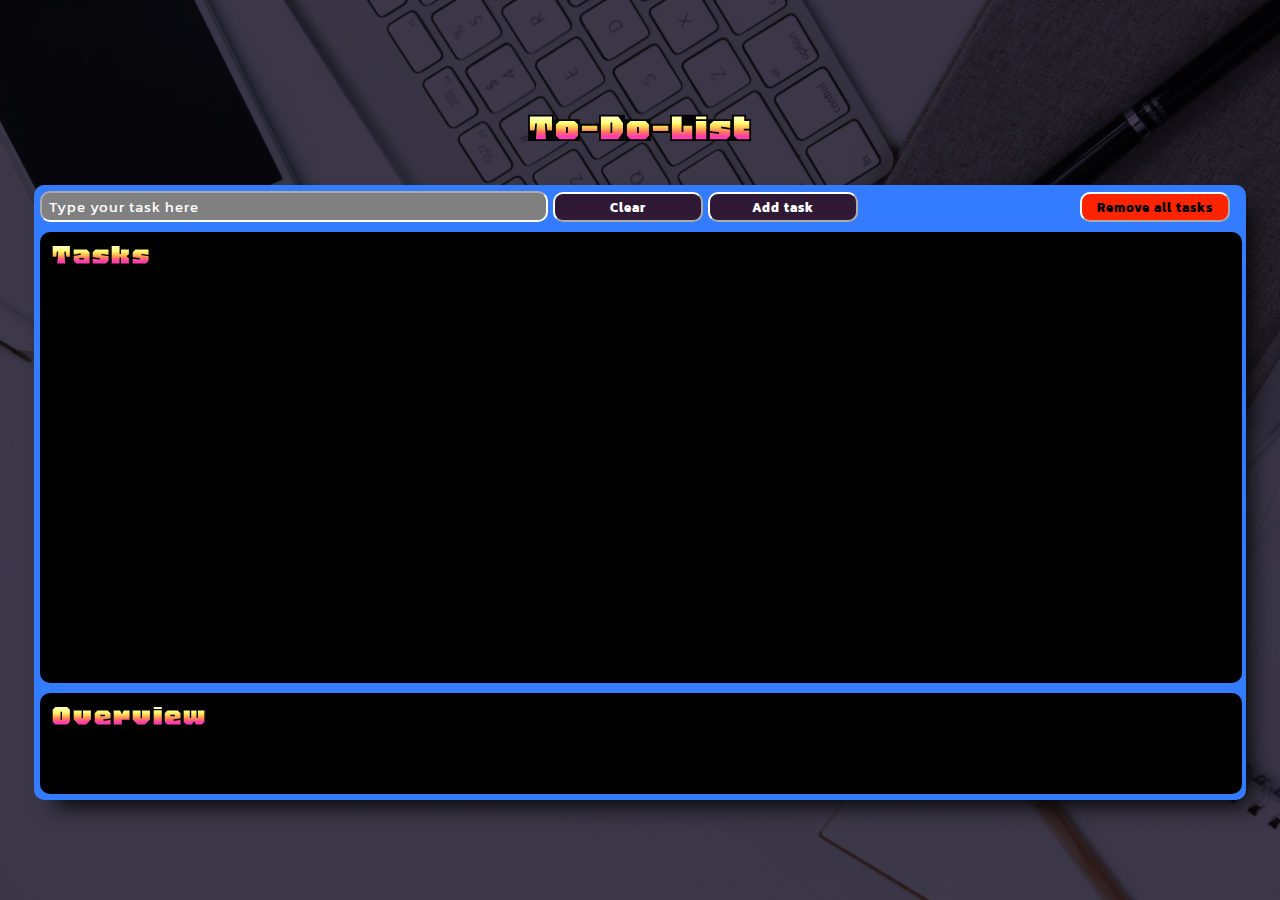
<file: index.html>
<!DOCTYPE html>
<html lang="en">

<head>
    <meta charset="UTF-8">
    <meta name="viewport" content="width=device-width, initial-scale=1.0">
    <title>To-Do-List</title>
    <link rel="stylesheet" href="style.css">
    <script src="main.js"></script>
    <link rel="icon" type="image/x-icon" href="images/favicon.png">




</head>

<body>
    <div class="app-name">To-Do-List</div>
    <div class="container">


        <div class="task-input-section">
            <input class="task-input" type="text" id="task-input-form" placeholder="Type your task here">
            <button class="clear-btn">Clear</button>
            <button class="add-btn">Add task</button>

            <button class="remove-all-tasks-btn">Remove all tasks</button>
            <!-- Give the remove feature next to the task in the task display section -->

        </div>
        <div class="tasks-display-section" id="display-section-parentDiv">
            <h1 class="tasks-heading">Tasks</h1>
        </div>


        <div class="tasks-overview-section">
            <h1 class="tasks-heading">Overview</h1>
            <!-- Daily => completed tasks / pending tasks 
                 All-time =>  completed tasks -->
        </div>




    </div>

</body>

</html>
</file>
<file: style.css>
@import url('https://fonts.googleapis.com/css2?family=Honk&family=Kanit&display=swap');


html,
body {
    height: 100%;
    margin: 0;
    padding: 0;
}

body {
    background-color: #15131b;
    background-image: url(images/wallpaperflare.com_wallpaper.jpg);
    background-repeat: no-repeat;
    background-size: cover;
    background-position: center center;
    background-blend-mode: soft-light;
    display: flex;
    flex-direction: column;
    justify-content: center;
    align-items: center;
    gap: 30px;
    height: 100%;
}

/* This area is for app name */
.app-name {
    align-self: center;
    font-weight: bolder;
    font-family: 'Honk', system-ui;
    font-size: 45px;
    color: rgb(255, 255, 255);
    letter-spacing: 2px;


    /* background: linear-gradient(180deg, rgb(10, 71, 237), #000000);
    -webkit-background-clip: text;
    color: transparent; */



}

.container {
    background-color: #337CFF;
    position: relative;
    flex-basis: 600px;
    width: 1200px;
    box-shadow: 12px 14px 23px -9px black;
    display: flex;
    flex-direction: column;
    gap: 10px;
    padding: 6px;
    border-radius: 10px;
    flex-grow: 0;
    flex-shrink: 1;



}




/* This area is for task input */
.task-input-section {
    align-self: flex-start;
    display: flex;
    gap: 5px;
    justify-content: space-between;
    align-items: center;
    width: 1190px;
    background-color: transparent;
}




.task-input {
    width: 500px;
    height: 25px;
    background-color: gray;
    color: #fff;
    border-radius: 10px;
    border-color: white;
    caret-color: rgb(7, 7, 7);
    cursor: pointer;
    font-size: 15px;
    /* caret-shape: block; */
    caret-color: rgb(255, 255, 255);
    letter-spacing: 1px;




}


.task-input::placeholder {
    color: #ffffff;
    font-family: 'Kanit', sans-serif;
    padding-left: 5px;
}



.clear-btn,
.add-btn,
.remove-all-tasks-btn {
    width: 150px;
    outline: none;
    cursor: pointer;
    font-weight: bolder;
    font-family: 'Kanit', sans-serif;
    border-width: 2px;
    border-color: white;
    border-radius: 10px;
    height: 30px;
    letter-spacing: 1px;




}




.clear-btn {
    background: #301934;
    color: white;
    transition: background-color 0.2s;

}

.add-btn {
    background: #301934;
    color: white;
    transition: background-color 0.2s;




}

.clear-btn:hover {
    background-color: #000000;
}

.add-btn:hover {
    background-color: #000000;

}

.remove-all-tasks-btn {
    background-color: #FF2400;
    margin-left: auto;


}

.remove-all-tasks-btn:hover {
    color: white;
}



/* This area is for displaying tasks */

.tasks-display-section {
    background-color: black;
    flex-basis: 450px;
    width: 1190px;
    border-radius: 10px;
    padding-left: 12px;
    padding-top: 1px;
    color: rgb(0, 0, 0);
    display: flex;
    flex-direction: column;
    gap: 5px;
    overflow: auto;



}


.tasks-styling {
    font-weight: bold;
    font-family: Arial, Helvetica, sans-serif;
    color: white;
    height: 30px;
    background-color: #262b26;
    width: auto;
    display: flex;
    align-items: center;
    justify-content: space-between;
    padding: 10px;
    flex-wrap: none;
    border-radius: 10px;
    font-size: 18px;
    gap: 40px;
    transition: background-color 0.3s;
    letter-spacing: 0.2px;



}


.tasks-styling:hover {
    background-color: #36454F;


}

.checkBox-styling {
    width: 20px;
    height: 20px;
    margin-left: auto;




}



.checked-checkbox-styling {
    text-decoration: line-through;
    text-decoration-thickness: 2.5px;
    text-decoration-color: rgb(255, 255, 255);

}

.remove-Selection-Button {
    width: 35px;
    height: 35px;
    outline: none;
    cursor: pointer;
    font-weight: bolder;
    font-family: Arial, Helvetica, sans-serif;
    border-width: 2px;
    border-color: rgb(0, 0, 0);
    border-radius: 50%;
    background-color: rgb(0, 0, 0);
    display: flex;
    justify-content: center;
    align-items: center;
    transition: background-color 0.3s;



}

.edit-Selection-Button {
    width: 35px;
    height: 35px;
    outline: none;
    cursor: pointer;
    font-weight: bolder;
    font-family: Arial, Helvetica, sans-serif;
    border-width: 2px;
    border-color: rgb(0, 0, 0);
    border-radius: 50%;
    background-color: rgb(0, 0, 0);
    display: flex;
    justify-content: center;
    align-items: center;
    transition: background-color 0.3s;



}


.remove-Selection-Button:hover {
    width: 36px;
    height: 36px;

}

.edit-Selection-Button:hover {
    width: 36px;
    height: 36px;

}

.remove-image,
.edit-image {
    width: 20px;
    height: 20px;

}



.tasks-heading,
.overview-heading {
    margin: 0;
    padding: 0;
    font-size: 35px;
    font-family: 'Honk', system-ui;
    font-weight: bolder;
    text-align: left;
    margin-bottom: 10px;
    color: #5D3FD3;
    letter-spacing: 2px;



}


/* This area is for displaying the overview of tasks */

.tasks-overview-section {
    background-color: black;
    height: 100px;
    border-radius: 10px;
    width: 1190px;
    padding-top: 1px;
    padding-left: 12px;


}


/* Editing window architecturing */

.editingWindow-styling {

    position: absolute;
    top: 50%;
    left: 50%;
    transform: translate(-50%, -50%);
    width: 600px;
    height: 250px;
    z-index: 2;
    background-color: #337CFF;
    display: flex;
    flex-direction: column;
    justify-content: space-between;
    border-radius: 20px;
    padding: 5px;

}

.editingWindowCloseButton-styling {
    position: relative;
    z-index: 3;
    width: 37px;
    height: 37px;
    align-self: flex-end;
    border-radius: 14px;
    font-size: 25px;
    padding-bottom: 6px;
    font-family: sans-serif;
    color: white;
    background-color: #301934;
    font-weight: bolder;
    cursor: pointer;
    transition: background-color 0.2s;


}


.editingWindowCloseButton-styling:hover {
    background-color: #000000;
}

.editingWindowMessage-styling {

    position: relative;
    z-index: 3;
    width: 500px;
    height: 35px;
    align-self: center;
    font-family: 'Honk', system-ui;
    color: red;
    background-color: black;
    font-weight: bolder;
    display: flex;
    justify-content: center;
    align-items: center;
    border-radius: 15px;
    font-size: 27px;
    letter-spacing: 2px;



}

.editingWindowInput-styling {
    position: relative;
    z-index: 3;
    width: 495px;
    height: 65px;
    background-color: rgba(34, 36, 36, 0.87);
    align-self: center;
    border-radius: 5px;
    caret-color: white;
    color: white;
    padding: 5px;
    letter-spacing: 0.2px;





}





.editingWindowOkButton-styling {
    position: relative;
    z-index: 3;
    width: 65px;
    height: 37px;
    align-self: center;
    border-radius: 14px;
    font-family: sans-serif;
    color: white;
    background-color: #301934;
    font-weight: bolder;
    cursor: pointer;
    transition: background-color 0.2s;
    letter-spacing: 1px;


}


.editingWindowOkButton-styling:hover {
    background-color: #000000;
}


/* Can't add styling to the placeholder of input created dynamically ( as per current knowledge - 1.2.2024 */







.hide-container {
    pointer-events: none;
    opacity: 0.5;
}

.hide-container-2 {
    display: none;
}







/* USe meaninigfull commit messages
First commit => HTML structuring and basic styling */


/* @media screen and (min-width: 675px) {
    .container {
        width: 300px;
    }
} */
</file>
